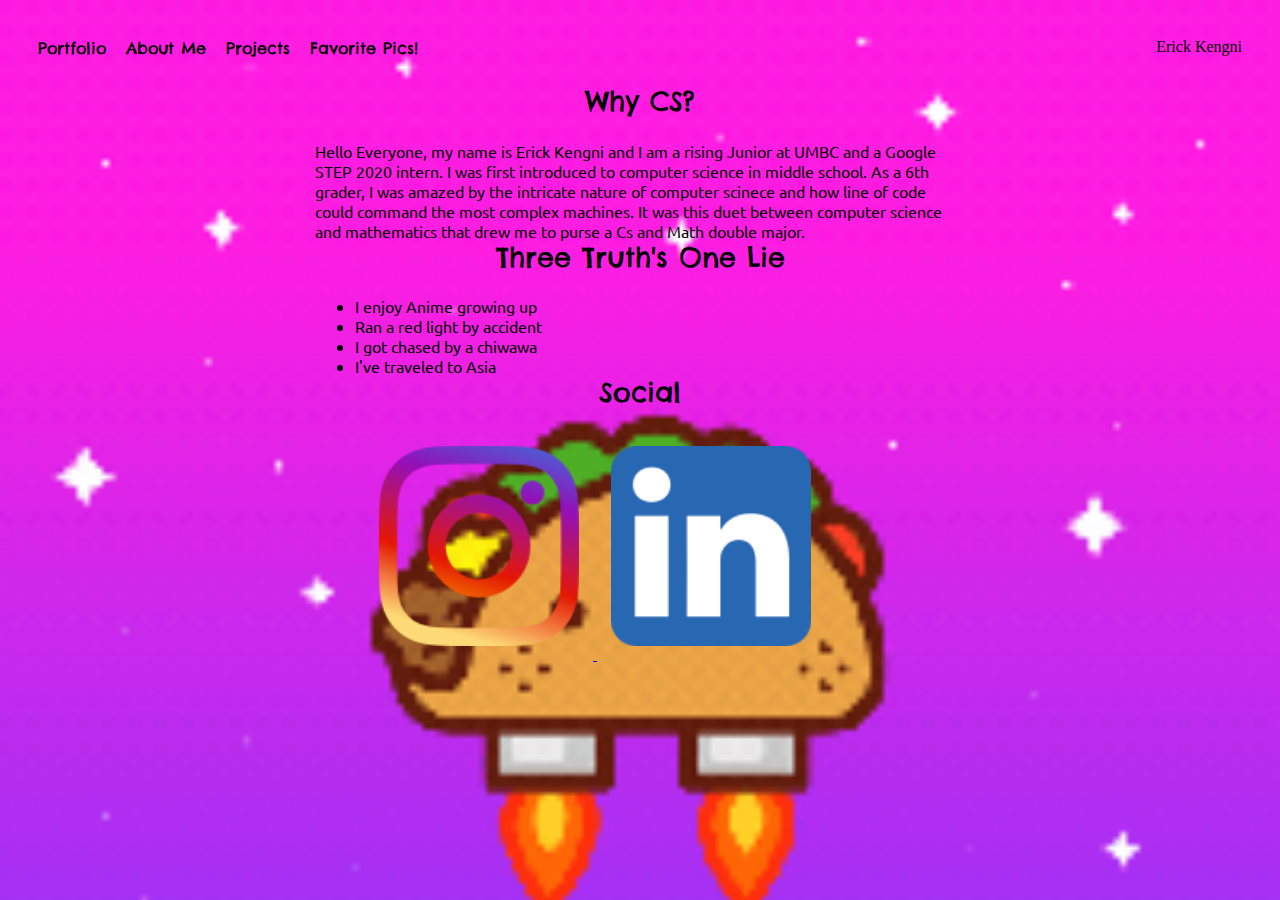
<file: src/main/webapp/about_me.html>
<!DOCTYPE html>
<html>
  <head>
    <meta charset="UTF-8">
    <title> About Me </title>
    <link rel="stylesheet" href="style.css">
    <link 
    href="https://fonts.googleapis.com/css2?family=Manrope&family=Ubuntu&family=Chelsea+Market&display=swap"
    rel="stylesheet">
    <style>
    body {
   		margin: 0;
    	background-image: url(port_images/IMG-1485.GIF);
    	background-repeat: no-repeat;
    	background-size: cover;
    	position: center;
    	overflow-y: auto;
	    }

     h2{
       font-family: "Chelsea Market" !important; 
     }

     li, p {
       font-family: "Ubuntu"
     }   
    </style>

  </head>
  <body> 
    <div class = "heading-container">
      <div class = "heading-wrapper">
        <div class = "left-heading">
          <div class = "nav-link-wrapper">
            <a href = "index.html"> Portfolio </a>
          </div>
          <div class = "nav-link-wrapper">
            <a href = "about_me.html"> About Me </a>
          </div>
          <div class = "nav-link-wrapper">
            <a href = "projects_research.html"> Projects </a>
          </div>    
          <div class = "nav-link-wrapper">
            <a href = "gallery.html"> Favorite Pics! </a>
          </div>
        </div>
        <div id = "right-heading">
          <div>Erick Kengni</div>
        </div>
      </div>
    </div>
    <div id = "content">
      <h2> Why CS? </h2>
      <p> Hello Everyone, my name is Erick Kengni and I am a rising Junior at 
          UMBC and a Google STEP 2020 intern. I was first introduced to
          computer science in middle school. As a 6th grader, I was amazed by
          the intricate nature of computer scinece and how line of code could
          command the most complex machines. It was this duet between computer
          science and mathematics that drew me to purse a Cs and Math double
          major.</p>
      <h2> Three Truth's One Lie</h2>
      <ul>
        <li> I enjoy Anime growing up </li> 
        <li> Ran a red light by accident </li> 
        <li> I got chased by a chiwawa</li>
        <li> I've traveled to Asia </li>         
      </ul>
      <h2>Social</h2>
      <p></p>
    
    <div class = "gallery">
      <a href = "http://www.instagram.com/erick_btw">
        <img src="port_images/socials/instagram-icon.jpg">
      </a>
      <a href = "http://www.linkedin.com/in/erick-kengni-bba210170">
        <img src = "port_images/socials/linkedin-icon.jpg">
      </a>
	  </div>
      </div>
  </body>
</html>
</file>
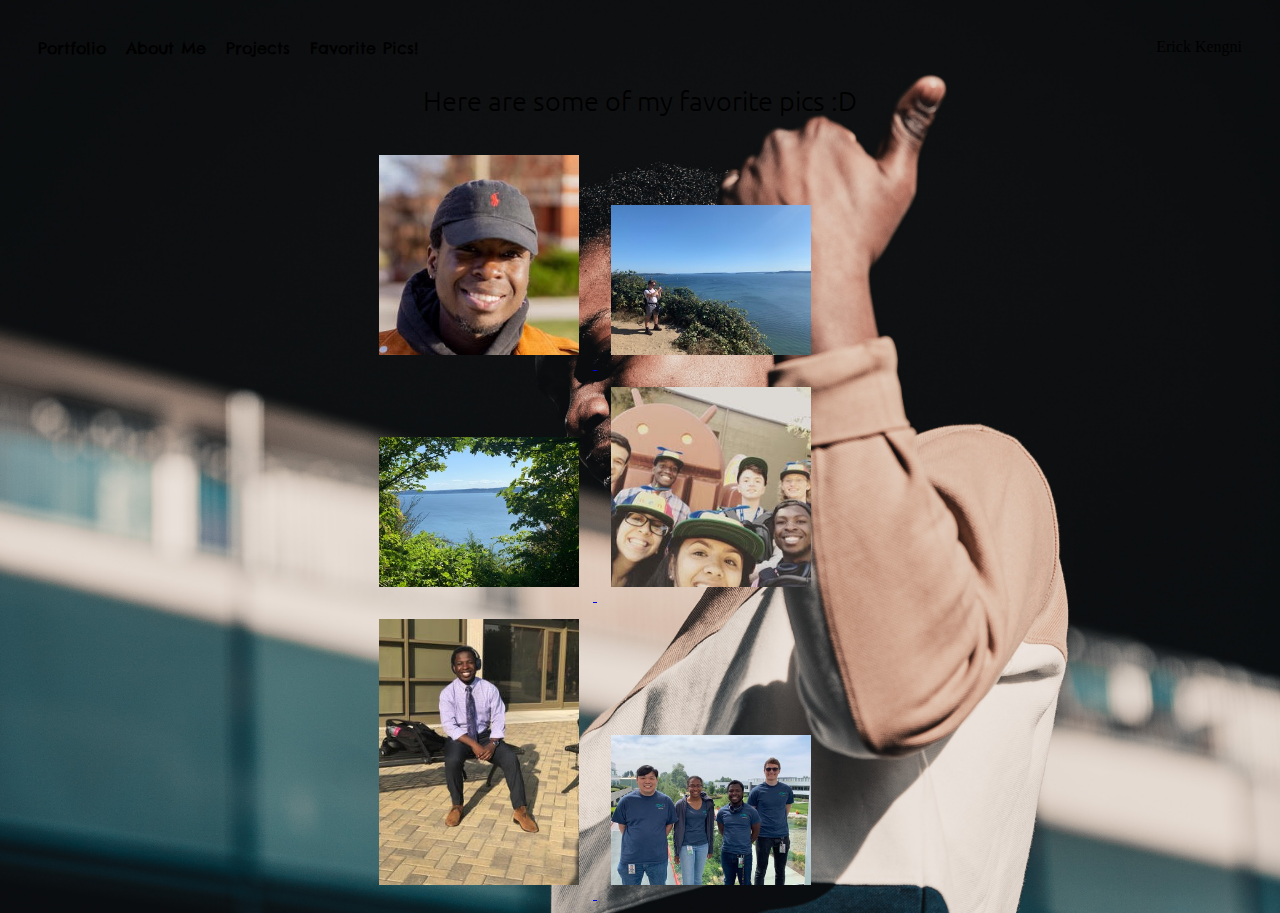
<file: src/main/webapp/gallery.html>
<!DOCTYPE html>
<html>
  <head>
    <meta charset="UTF-8">
    <title>Gallery</title>
    <link rel="stylesheet" href="style.css">
    <style>
    body {
   	    margin: 0;
        background-image: url(port_images/unsplash.jpg);
        background-repeat: no-repeat;
        background-size: cover;
        position: center;
        overflow-y: auto;
    }
    </style>
     <link 
    href="https://fonts.googleapis.com/css2?family=Manrope&family=Ubuntu&family=Chelsea+Market&display=swap"
    rel="stylesheet">
  </head>  
  <body>
    <div class = "heading-container">
      <div class = "heading-wrapper">
      	<div class = "left-heading">
          <div class = "nav-link-wrapper">
            <a href = "index.html"> Portfolio </a>
          </div>
          <div class = "nav-link-wrapper">
            <a href = "about_me.html"> About Me </a>
          </div>
          <div class = "nav-link-wrapper">
            <a href = "projects_research.html"> Projects </a>
          </div>    
          <div class = "nav-link-wrapper">
            <a href = "gallery.html"> Favorite Pics! </a>
          </div>
        </div>
        <div id = "right-heading">
          <div>Erick Kengni</div>
        </div>
      </div>
    </div>
    <div id = "content"> <h2>Here are some of my favorite pics :D </h2> 
	  <div class = "gallery">
          <a href = "port_images/gallery_medium/cool-headshot-medium.jpeg">
            <img src="port_images/gallery_small/cool-headshot-small.jpg">
          </a>
          <a href = "port_images/gallery_medium/discoverypark-1-medium.jpeg">
            <img src = "port_images/gallery_small/discoverypark-1-small.jpg">
          </a>
          <a href = "port_images/gallery_medium/discoverypark-2-medium.jpeg">
            <img src = "port_images/gallery_small/discoverypark-2-small.jpg">
          </a>
          <a href = "port_images/gallery_medium/first-day-medium.jpeg">
            <img src = "port_images/gallery_small/first-day-small.jpg">
          </a>
          <a href = "port_images/gallery_medium/professional-pic-medium.jpg">
            <img src = "port_images/gallery_small/professional-pic-small.jpg">
          </a>
          <a href = "port_images/gallery_medium/sandtrout-group-pic-medium.jpg">
            <img src = "port_images/gallery_small/sandtrout-group-pic-small.jpg">
          </a>
	  </div>
    </div>
  </body>
</html>
</file>
<file: src/main/webapp/style.css>
#content {
  margin-left: auto;
  margin-right: auto;
  width: 650px;
}



.left-heading {
    display: flex;
}

button{
    display: inline-block;
    width:200px;
    font-weight: bold;
    padding:10px;
    color: #fff;
    border: 4px solid #fff;
    background-color: transparent;
    text-align: center;
    outline: none;
    text-decoration:none;
    transition: background-color 0.15s ease-out, color 0.15s ease-out;
    font-family: "Ubuntu";
    }

button:active, button:hover{
    background-color: #fff;
    color: #000;
    transition: background-color 0.3s ease-in, color 0.3s ease-in;
    }

/*Traverse a tree in css... any styles this class was going to apply
will be place on the divs under 'left-side.' However, this is not necessary
in this situation as all the divs under 'left-heading' are instances of the
same class.

Why this is useful:
- different divs under parent class
- only makes changes to these class instances under parent. For example,
If I have a class instance in multiple places, but I want to make changes under a
curtain parent.
traversing will be the way to go.

.heading-wrapper > .left-heading > div {
    margin-right: 20px;
    font-size: 0.9em;
} */


.heading-wrapper{
    display: flex;
    justify-content: space-between;
    padding: 38px;  
}
h1{
    font-size: 7em;
    font-family: "Chelsea Market";
}

h2{
    margin-top: -17px;
    font-family: "Ubuntu";
    font-size:1.7em;
    text-align:center;
    font-weight:200;
}

p{
 
}



.nav-link-wrapper{
    margin-right: 20px;
    height: 22px;
    border-bottom: 3px solid transparent;
    transition: border-bottom 0.5s;
}

.nav-link-wrapper a {
    color: black;
    text-decoration: none;
    transition: color 0.5s;
    font-family: "Chelsea Market", sans-serif;
}

.nav-link-wrapper:hover{
  border-bottom: 3px solid white;
}

.nav-link-wrapper a:hover{
  color: white;
}

.gallery{
    margin: 10px 50px;
}

.gallery img{
    transition: 2s;
    width: 200px;
    padding: 14px;
}

.gallery img:hover{
    filter: grayscale(90%);
    transform:(1.5);
    border-bottom: 3px solid transparent;

}

#quote-container {
  
  margin-top: 20px;
}

.background {
    margin: 0;
    padding: 0;
    background-image: url(port_images/IMG-1485.GIF);
    background-repeat: no-repeat;
    background-size: cover;
    position: center;
    overflow-y: auto;
}
</file>
